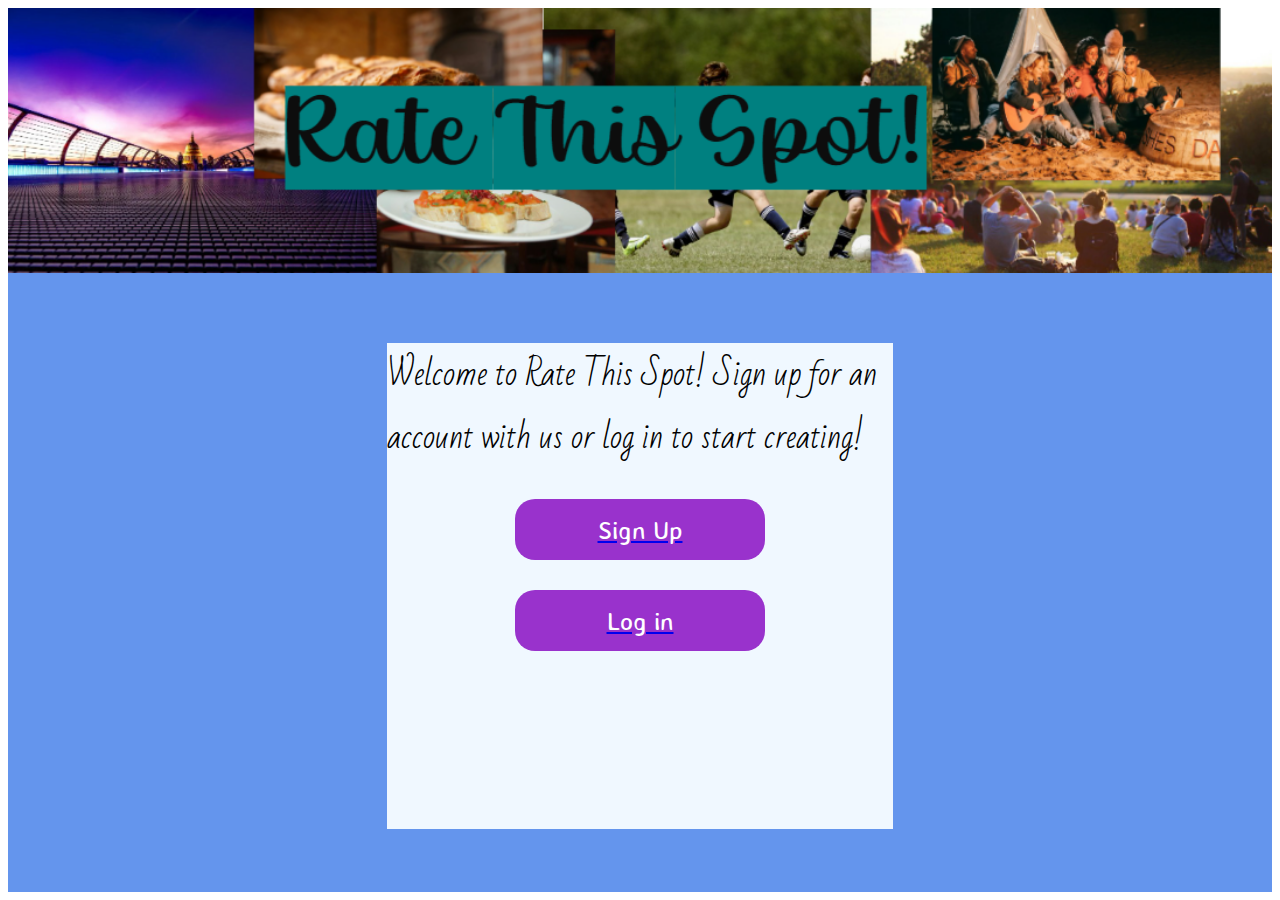
<file: index.html>
<html>
    <head>
        <title>Rate My Spot</title>
        <link rel="stylesheet" href="homepage.css" >
        <link href='https://fonts.googleapis.com/css?family=Bad Script' rel='stylesheet'>
        <link href='https://fonts.googleapis.com/css?family=Averia Sans Libre' rel='stylesheet'>
    </head>
    <body>
        <div id="background">     
            <img id = "topPicture" src="main banner.png" alt="Rate My Spot!">
    
            <div id="homepageCentreBox">
                Welcome to Rate This Spot! Sign up for an account with us or log in to start creating!
                <div>
                    <a href="sign up.html"><button type="button">Sign Up</button></a>
                </div>
                <div>
                    <a href="login.html"><button type="button">Log in</button></a>
                </div>
            </div>
        </div>

    </body>

</html>
</file>
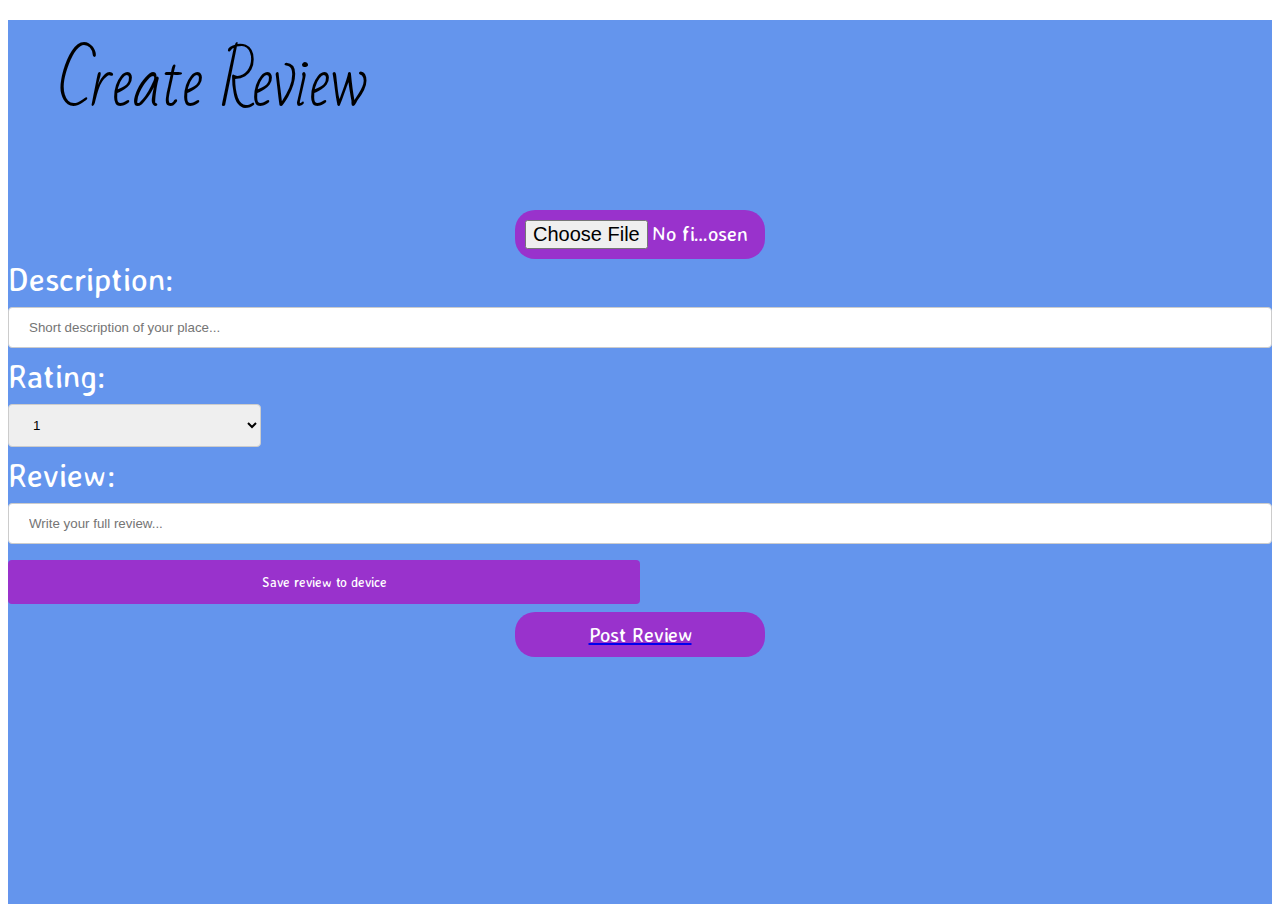
<file: create.html>
<html>
    <head>
        <title>Create a review</title>
        <link href='https://fonts.googleapis.com/css?family=Bad Script' rel='stylesheet'>
        <link href='https://fonts.googleapis.com/css?family=Averia Sans Libre' rel='stylesheet'>
        <link href="create.css" rel="stylesheet">
        <script src="create.js"></script>
    </head>
    <body>
        <div id="background">
            <p>Create Review</p>
            <input id="btnCamera" type="file" accept="image/*" capture="environment"/>
            <div>
                <form>
                  <label for="description">Description:</label>
                  <input type="text" id="description" name="description" placeholder="Short description of your place...">

                  <label for="rating">Rating:</label>
                  <br>
                  <select id="rating" name="rating">
                    <option value="1">1</option>
                    <option value="2">2</option>
                    <option value="3">3</option>
                    <option value="4">4</option>
                    <option value="5">5</option>
                  </select>
                  <br>
                  <label for="review">Review:</label>
                  <input type="text" id="review" name="review" placeholder="Write your full review...">
                  <input id="change-text" type="submit" value="Save review to device">
                  <a href="dashboard.html"><button type="button" value="Post Review">Post Review</button></a>
                </form>
            </div>
        </div>
</html>
</file>
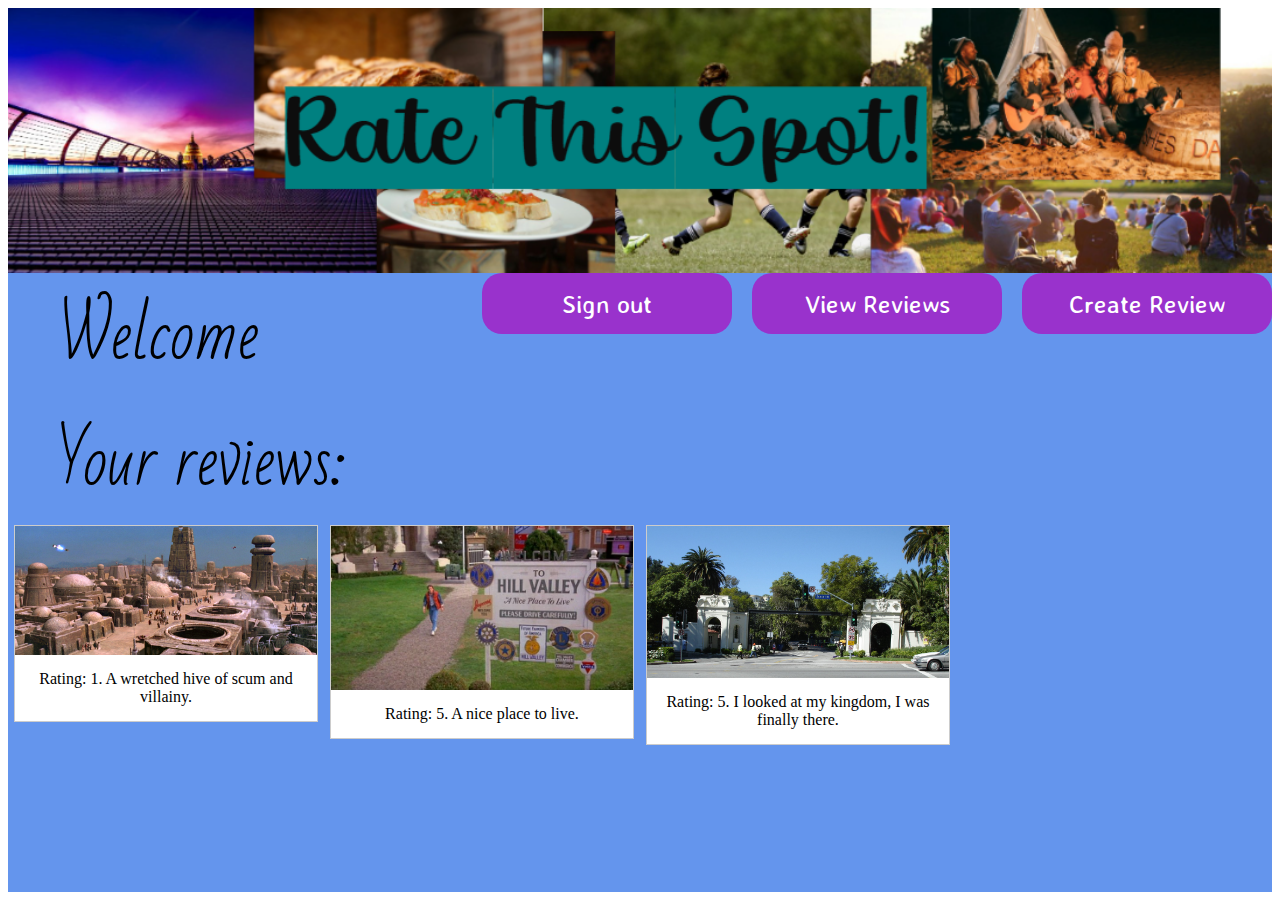
<file: dashboard.html>
<html>
    <head>
        <title>Dashboard</title>
        <link href='https://fonts.googleapis.com/css?family=Bad Script' rel='stylesheet'>
        <link href='https://fonts.googleapis.com/css?family=Averia Sans Libre' rel='stylesheet'>
        <link href="dashboard.css" rel="stylesheet">
    </head>
    <body>
        <div id="background">     
            <img id = "topPicture" src="main banner.png" alt="Rate My Spot!">
            <span>Welcome</span>
            <a href="create.html"><button type="button">Create Review</button></a>
            <a href="view.html"><button type="button">View Reviews</button></a>
            <a href="homepage.html"><button type="button">Sign out</button></a>
            <br>
            <span id="yours">Your reviews:</span>
            <br>
        <!--Pictures-->
            <div class="responsive">
                <div class="gallery">
                <a target="_blank" href="fullreview.html">
                    <img src="Mos Eisley.png" alt="Mos Eisley" width="600" height="400">
                </a>
                <div class="desc">Rating: 1. A wretched hive of scum and villainy.</div>
                </div>
            </div>
            
            <div class="responsive">
                <div class="gallery">
                <a target="_blank" href="Hill Valley.png">
                    <img src="Hill Valley.png" alt="Hill Valley" width="600" height="400">
                </a>
                <div class="desc">Rating: 5. A nice place to live.</div>
                </div>
            </div>
            <div class="responsive">
                <div class="gallery">
                <a target="_blank" href="Belair.png">
                    <img src="Belair.png" alt="Belair" width="600" height="400">
                </a>
                <div class="desc">Rating: 5. I looked at my kingdom, I was finally there.</div>
                </div>
            </div>
        </div>
    </body>
</html>
</file>
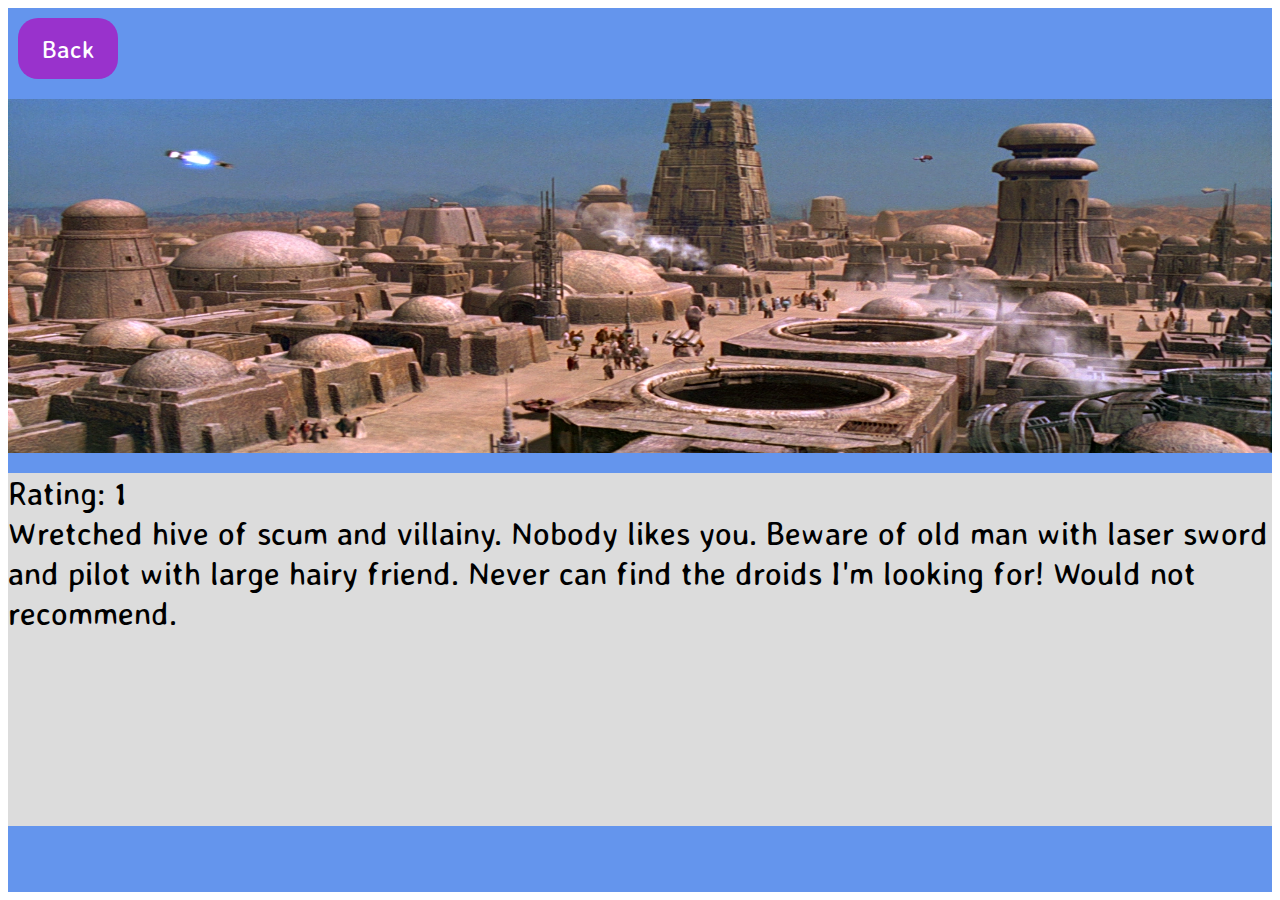
<file: fullreview.html>
<html>
    <html>
    <head>
        <title>View full review</title>
        <link href='https://fonts.googleapis.com/css?family=Bad Script' rel='stylesheet'>
        <link href='https://fonts.googleapis.com/css?family=Averia Sans Libre' rel='stylesheet'>
        <link href="fullreview.css" rel="stylesheet">
    
    </head>
    <body>
        <div id="background">
            <a href="dashboard.html"><span><button type="button">Back</button></span></a>
            <img src="Mos Eisley.png" alt="large picture">
            <div id="review-content">
                Rating: 1<br>
                Wretched hive of scum and villainy. Nobody likes you. Beware of old man with laser sword and pilot with large hairy friend. Never can find the droids I'm looking for! Would not recommend.

        
            </div>
        </div>
</html>
</file>
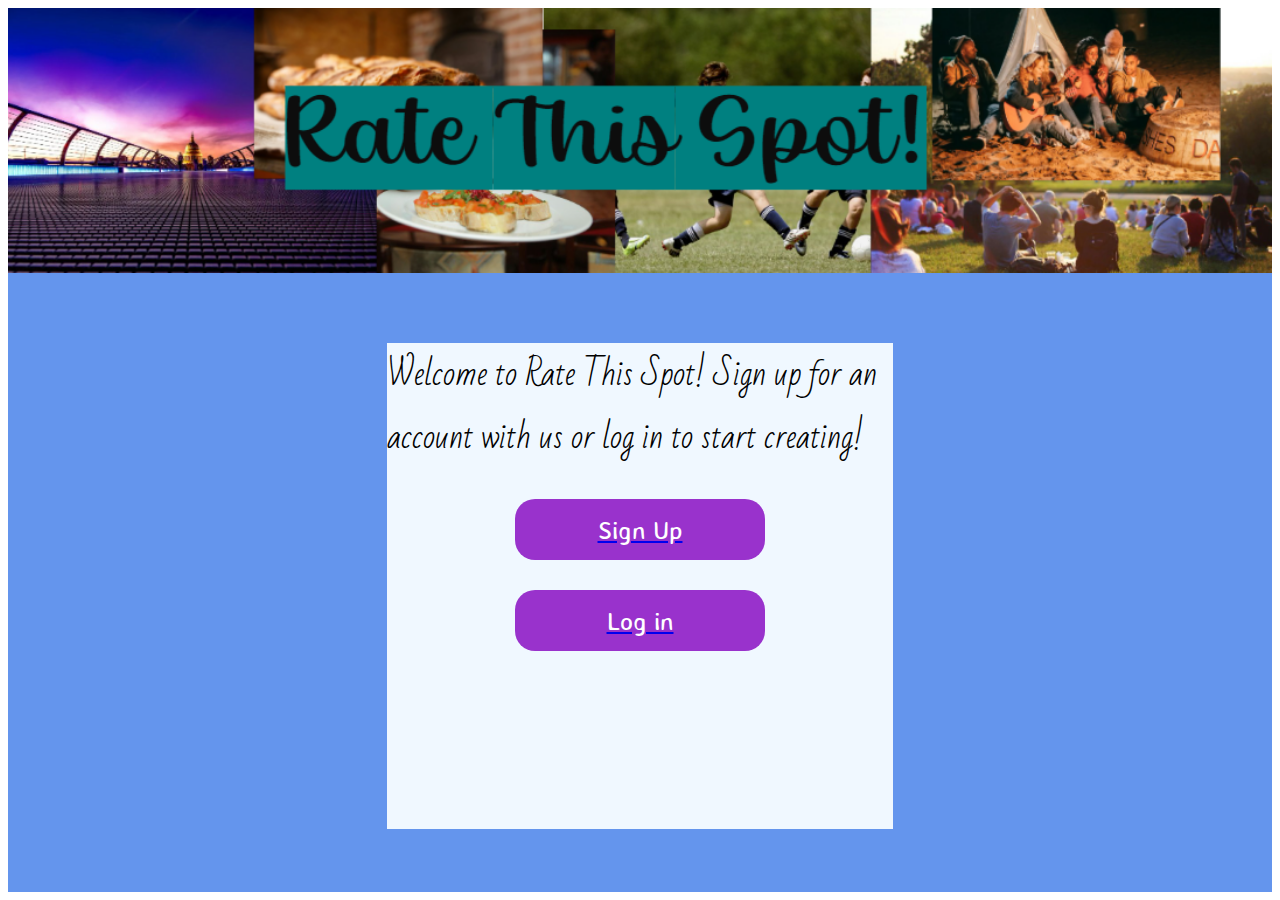
<file: homepage.html>
<html>
    <head>
        <title>Rate My Spot</title>
        <link rel="stylesheet" href="homepage.css" >
        <link href='https://fonts.googleapis.com/css?family=Bad Script' rel='stylesheet'>
        <link href='https://fonts.googleapis.com/css?family=Averia Sans Libre' rel='stylesheet'>
    </head>
    <body>
        <div id="background">     
            <img id = "topPicture" src="main banner.png" alt="Rate My Spot!">
    
            <div id="homepageCentreBox">
                Welcome to Rate This Spot! Sign up for an account with us or log in to start creating!
                <div>
                    <a href="sign up.html"><button type="button">Sign Up</button></a>
                </div>
                <div>
                    <a href="login.html"><button type="button">Log in</button></a>
                </div>
            </div>
        </div>

    </body>

</html>
</file>
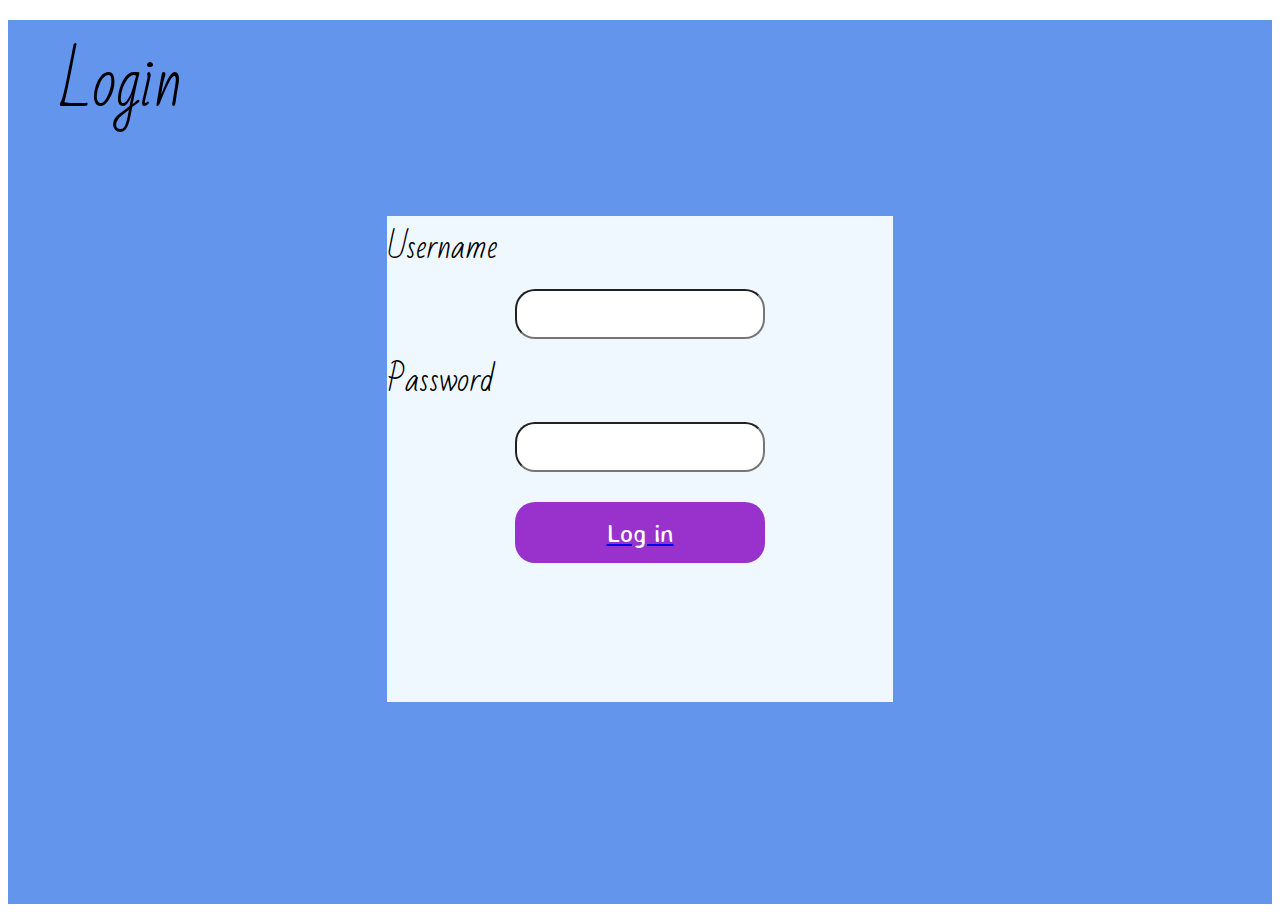
<file: login.html>
<html>
    <head>
        <title>Login to Rate My Spot</title>
        <link rel="stylesheet" href="login.css" >
        <link href='https://fonts.googleapis.com/css?family=Bad Script' rel='stylesheet'>
        <link href='https://fonts.googleapis.com/css?family=Averia Sans Libre' rel='stylesheet'>
    </head>
    <body>
        <div id="background">
            <p>Login</p>
            <div id="loginPageCentreBox">
                Username
                <input type="text" name="username">
                Password
                <input type="text" name="password"> 
                <a href="dashboard.html"><button type="button">Log in</button></a>
                </form>             
            </div>
        </div>
    </body>
</html>
</file>
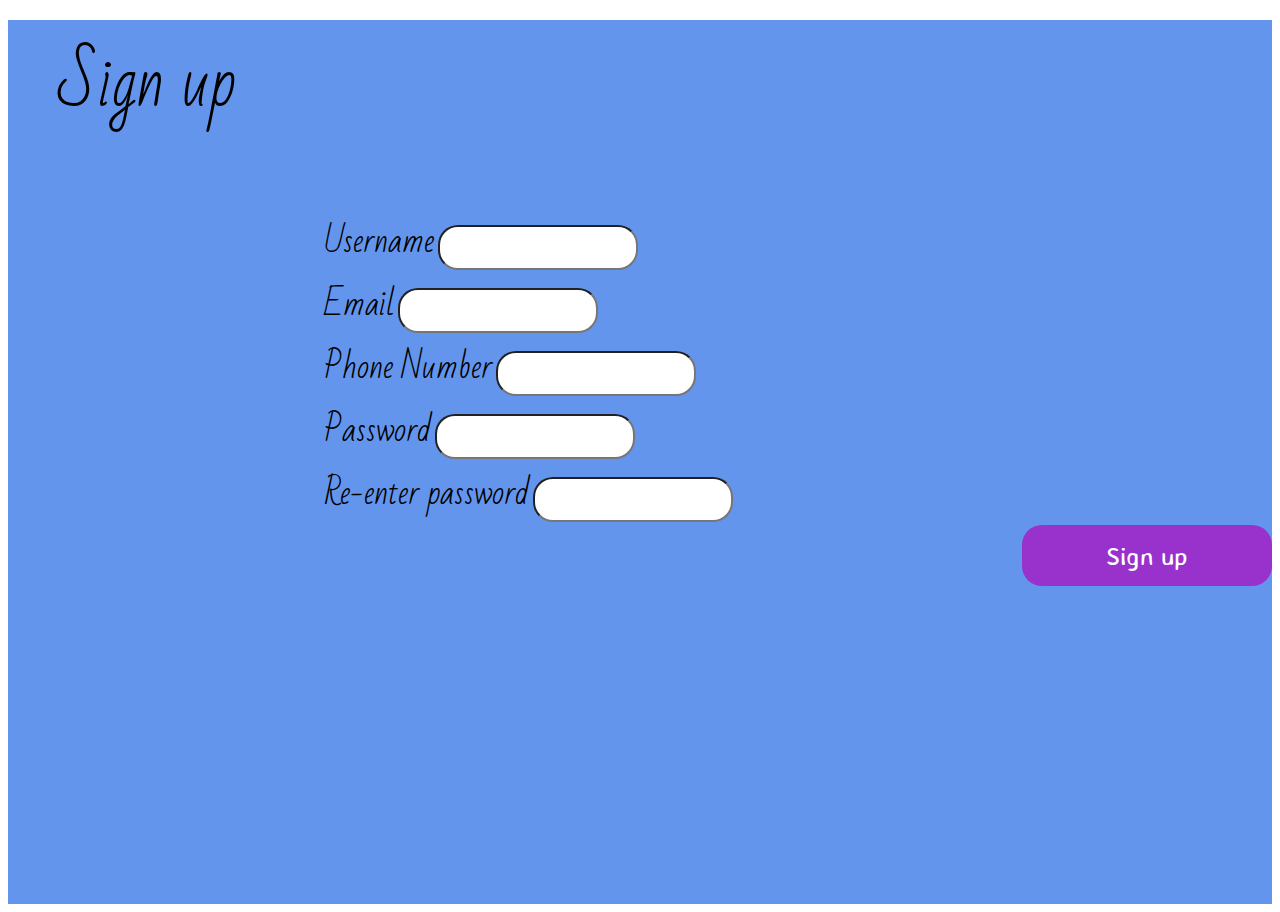
<file: sign up.html>
<html>
    <head>
        <title>Sign up to Rate My Spot</title>
        <link rel="stylesheet" href="sign up.css" >
        <link href='https://fonts.googleapis.com/css?family=Bad Script' rel='stylesheet'>
        <link href='https://fonts.googleapis.com/css?family=Averia Sans Libre' rel='stylesheet'>
    </head>
    <body>
        <div id="background">
            <p>Sign up</p>
            <div>
                <div class="form">
                    <label for="username">Username</label>
                    <input type="text" id="username" name="username">
                </div>
                <div class="form">
                    <label for="email">Email</label>
                    <input type="text" id="email" name="email">
                </div>
                <div class="form">
                    <label for="phone number">Phone Number</label>
                    <input type="text" id="phone number" name="phone number">
                </div>
                <div class="form">
                    <label for="password">Password</label>
                    <input type="text" id="password" name="password">
                </div>
                <div class="form">
                    <label for="password2">Re-enter password</label>
                    <input type="text" id="password2" name="password2">
                </div>
                <div>
                    <a href="dashboard.html"><button type="button">Sign up</button></a>
                </div>
                
            </div>
        </div>
    </body>
</html>
</file>
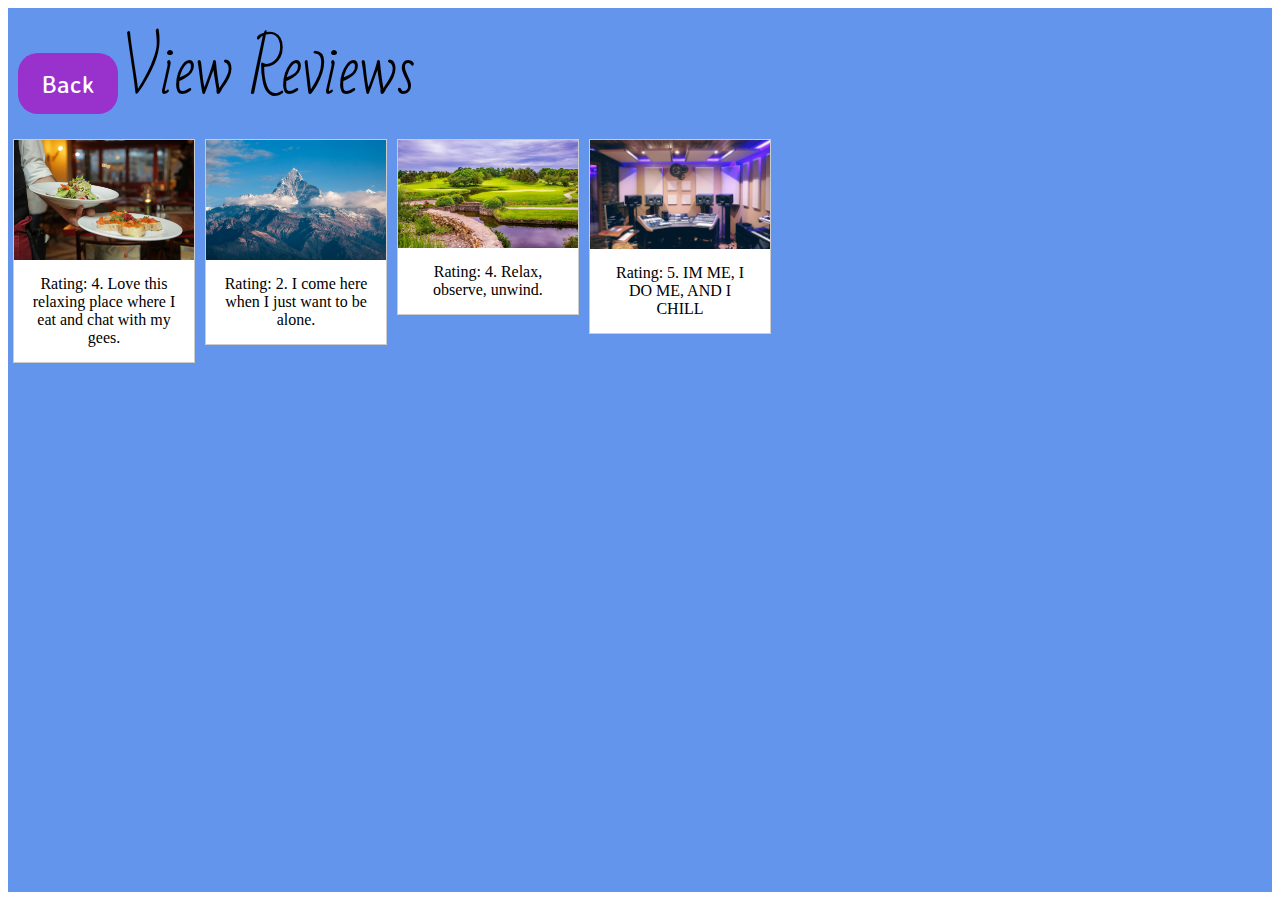
<file: view.html>
<html>
    <head>
        <title>Create Review</title>
        <link rel="stylesheet" >
        <link href='https://fonts.googleapis.com/css?family=Bad Script' rel='stylesheet'>
        <link href='https://fonts.googleapis.com/css?family=Averia Sans Libre' rel='stylesheet'>
        <link href="view.css" rel="stylesheet">
    </head>
    <body>
        <div id="background">
            <a href="index.html"><span><button type="button">Back</button></span></a>
            <span id="title">View Reviews</span>
            <br>

            <div class="gallery">
                <a target="_blank" href="food.jpg">
                  <img src="food.jpg" alt="A restaurant" width="600" height="400">
                </a>
                <div class="desc">Rating: 4. Love this relaxing place where I eat and chat with my gees.</div>
            </div>
            <div class="gallery">
                <a target="_blank" href="mountain.jpg">
                  <img src="mountain.jpg" alt="A mountain" width="600" height="400">
                </a>
                <div class="desc">Rating: 2. I come here when I just want to be alone.</div>
            </div>
            <div class="gallery">
                <a target="_blank" href="park.jpg">
                  <img src="park.jpg" alt="A park" width="600" height="400">
                </a>
                <div class="desc">Rating: 4. Relax, observe, unwind.</div>
            </div>
            <div class="gallery">
                <a target="_blank" href="studio.jpg">
                  <img src="studio.jpg" alt="A studio" width="600" height="400">
                </a>
                <div class="desc">Rating: 5. IM ME, I DO ME, AND I CHILL</div>
            </div>
        </div>
        
    </body>
</html>
</file>
<file: homepage.css>
#background{
    background-color:CornflowerBlue;
    width:100%;
    height:100%;
    margin:0px;
}

#topPicture{
    width:100%;
    height:30%;
    object-fit: cover;
}

#homepageCentreBox{
  display: block;
  margin-top: 70px;
  margin-left: auto;
  margin-right: auto;
  width:40%;
  height:55%;
  background-color: aliceblue;
  font-family: "Bad Script";
  font-size:32px;
}

button{
  display:block;
  background-color: darkorchid;
  border:none;
  margin-top: 30px;
  margin-bottom: 30px;
  margin-left: auto;
  margin-right: auto;
  width:250px;
  border-radius: 20px;
  color: white;
  padding: 15px 32px;
  text-align: center;
  font-family: "Averia Sans Libre";
  font-size: 25px;
}

@media screen and (max-width:500px) {
  #topPicture{
    width:100%;
    height:30%;
    object-fit: scale-down;
}

  #homepageCentreBox{
    display: block;
    margin-top: 10px;
    margin-left: auto;
    margin-right: auto;
    width:50%;
    height:30%;
    font-family: "Bad Script";
    background-color:cornflowerblue;
    font-size:20px;
    padding: 15px 20px;
}
  button{
    display:block;
    background-color: darkorchid;
    border:none;
    margin-top: 15px;
    margin-bottom: 15px;
    margin-left: auto;
    margin-right: auto;
    width:100%;
    border-radius: 20px;
    color: white;
    padding: 15px 32px;
    text-align: center;
    font-family: "Averia Sans Libre";
    font-size: 25px;
}
  
}
</file>
<file: create.css>
#background{
    background-color:CornflowerBlue;
    width:100%;
    height:100%;
    margin:0px;
}

p{
    font-family: "Bad Script";
    font-size:64px;
    margin-left:50px;
    margin-top:20px;
  }


  #btncamera,button{
    display:block;
    background-color: darkorchid;
    border:none;
    margin-left:auto;
    margin-right:auto;
    width:250px;
    border-radius: 20px;
    color: white;
    padding: 10px 10px;
    text-align: center;
    font-family: "Averia Sans Libre";
    font-size: 20px;
}

img{
    display:inline;
    border-radius: 50px;
    width:50px;
    height:50px;
}

label{
    font-family: "Averia sans libre";
    font-size:32px;
    color:white;
}
input[type=text]{
    width: 100%;
    padding: 12px 20px;
    margin: 8px 0;
    display: inline-block;
    border: 1px solid #ccc;
    border-radius: 4px;
    box-sizing: border-box;
    
  }

  select{
    width: 20%;
    padding: 12px 20px;
    margin: 8px 0;
    display: inline-block;
    border: 1px solid #ccc;
    border-radius: 4px;
    box-sizing: border-box;
  }
  
  input[type=submit] {
    width: 50%;
    background-color: darkorchid;
    font-family: "Averia sans libre";
    color: white;
    padding: 14px 20px;
    margin: 8px 0;
    border: none;
    border-radius: 4px;
    cursor: pointer;
  }
</file>
<file: dashboard.css>
#background{
    background-color:CornflowerBlue;
    width:100%;
    height:100%;
    margin:0px;
}

span{
  font-family: "Bad Script";
  font-size:64px;
  margin-left:50px;
  margin-top:20px;
}

button{
    float:right;
    background-color: darkorchid;
    border:none;
    margin-left:20px;
    width:250px;
    border-radius: 20px;
    color: white;
    padding: 15px 32px;
    text-align: center;
    font-family: "Averia Sans Libre";
    font-size: 25px;
}

#topPicture{
    width:100%;
    height:30%;
    object-fit: fill;
}

div.gallery {
    border: 1px solid #ccc;
  }
  
  div.gallery:hover {
    border: 1px solid #777;
  }
  
  div.gallery img {
    width: 100%;
    height:100%;
    height: auto;
  }
  
  div.desc {
    padding: 15px;
    text-align: center;
    background-color:white;
  }
  
  * {
    box-sizing: border-box;
  }
  
  .responsive {
    padding: 0 6px;
    float: left;
    width: 24.99999%;
  }

  @media screen and (max-width:500px) {
    #topPicture{
      width:100%;
      height:30%;
      object-fit: scale-down;
  }
    span{
      font-family: "Bad Script";
      display:block;
      font-size:20px;
      margin-left:auto;
      margin-top:2px;
    }
    button{
      display:block;
      float:left;
      background-color: darkorchid;
      border:none;
      margin-left:20px;
      margin-top:20px;
      width:250px;
      border-radius: 20px;
      color: white;
      padding: 15px 32px;
      text-align: center;
      font-family: "Averia Sans Libre";
      font-size: 25px;
  }
    .responsive {
      margin-top:10px;
      padding: 0 6px;
      float: left;
      width: 100%;
    }

    #yours{
      display:none;
    }

  }
</file>
<file: fullreview.css>
#background{
    background-color:CornflowerBlue;
    width:100%;
    height:100%;
    margin:0px;
}

button{
    background-color: darkorchid;
    border:none;
    margin-left:10px;
    margin-top:10px;
    width:100px;
    border-radius: 20px;
    color: white;
    padding: 15px 15px;
    text-align: center;
    font-family: "Averia Sans Libre";
    font-size: 25px;
}

img{
    object-fit: fill;
    width:100%;
    height:40%;
    margin-top:20px;
}

#review-content{
    width:100%;
    height:40%;
    background-color: gainsboro;
    margin-top: 20px;
    font-family: "Averia sans libre";
    font-size:32px;
}
</file>
<file: login.css>
#background{
    background-color:CornflowerBlue;
    width:100%;
    height:100%;
    margin:0px;
}

p{
  font-family: "Bad Script";
  font-size:64px;
  margin-left:50px;
  margin-top:20px;
}

#loginPageCentreBox{
    display: block;
    margin-top: 70px;
    margin-left: auto;
    margin-right: auto;
    width:40%;
    height:55%;
    background-color: aliceblue;
    font-family: "Bad Script";
    font-size:32px;
}

input{
  display:block;
  margin-top: 10px;
  margin-bottom: 10px;
  margin-left: auto;
  margin-right: auto;
  width:250px;
  height:50px;
  border-radius: 20px;
}

button{
    display:block;
    background-color: darkorchid;
    border:none;
    margin-top: 30px;
    margin-bottom: 10px;
    margin-left: auto;
    margin-right: auto;
    width:250px;
    border-radius: 20px;
    color: white;
    padding: 15px 32px;
    text-align: center;
    font-family: "Averia Sans Libre";
    font-size: 25px;
  }

  @media screen and (max-width:500px) {
    #loginPageCentreBox{
      display: block;
      margin-top: 10px;
      margin-left: 10px;
      width:100%;
      height:70%;
      background-color:cornflowerblue;
      font-family: "Bad Script";
      font-size:15px;
  }
  input{
    display:block;
    margin-left:10px;
    width:200px;
    height:40px;
    border-radius: 20px;
  }
  }
</file>
<file: sign up.css>
#background{
    background-color:CornflowerBlue;
    width:100%;
    height:100%;
    margin:0px;
}

p{
  font-family: "Bad Script";
  font-size:64px;
  margin-left:50px;
  margin-top:20px;
}

label{
    font-family: "Bad Script";
    font-size:32px;
}

.form{
    margin:auto;
    width:50%;
    
}

input{
    width:200px;
    height:45px;
    border-radius: 20px;
}

button{
    display:block;
    background-color: darkorchid;
    border:none;
    float:right;
    width:250px;
    border-radius: 20px;
    color: white;
    padding: 15px 32px;
    text-align: center;
    font-family: "Averia Sans Libre";
    font-size: 25px;
}
</file>
<file: view.css>
#background{
    background-color:CornflowerBlue;
    width:100%;
    height:100%;
    margin:0px;
}

#title{
  font-family: "Bad Script";
  font-size:64px;
  margin-right:auto;
  margin-left:auto;
  margin-top:20px;
}

button{
    background-color: darkorchid;
    border:none;
    margin-left:10px;
    width:100px;
    border-radius: 20px;
    color: white;
    padding: 15px 15px;
    text-align: center;
    font-family: "Averia Sans Libre";
    font-size: 25px;
}


div.gallery {
    margin: 5px;
    border: 1px solid #ccc;
    float: left;
    width: 180px;
    background-color:white;
  }
  
  div.gallery:hover {
    border: 1px solid #777;
  }
  
  div.gallery img {
    width: 100%;
    height: auto;
  }
  
  div.desc {
    padding: 15px;
    text-align: center;
  }
</file>
